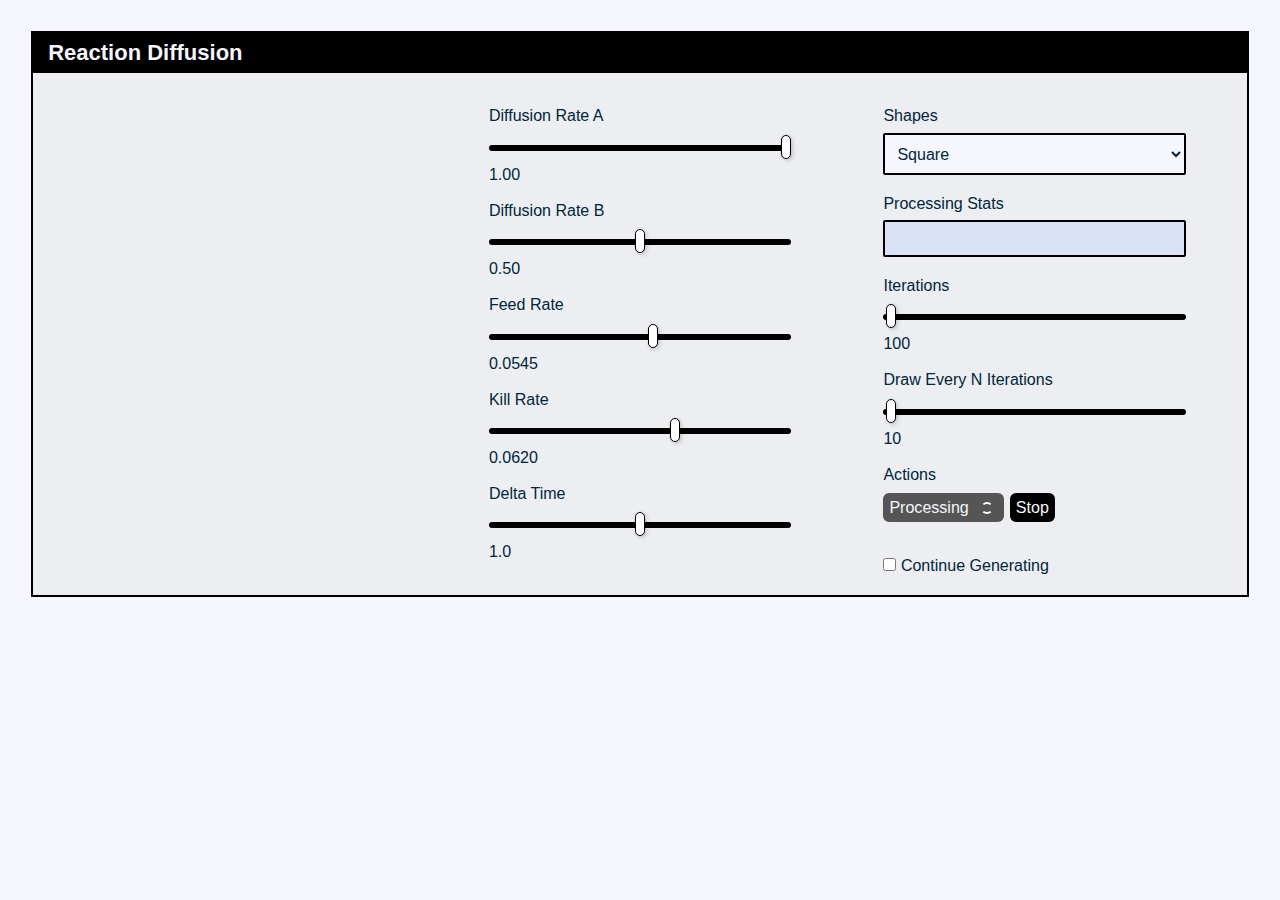
<file: index.html>
<!doctype html>
<html lang="en">
<head>
    <meta charset="UTF-8">
    <meta
        name="viewport"
        content="width=device-width, user-scalable=no, initial-scale=1.0, maximum-scale=1.0, minimum-scale=1.0"
    >
    <meta http-equiv="X-UA-Compatible" content="ie=edge">
    <title>Reaction Diffusion</title>
    <link rel="stylesheet" href="assets/css/styles.v2.min.css">
    <link rel="stylesheet" href="assets/css/log-slider.v2.css">
    <link rel="stylesheet" href="assets/css/custom.v2.css">
    <link rel="stylesheet" href="assets/css/vs2015.css">
    <style>
        canvas {
            width: 100%;
            height: 100%;
            position: relative;
        }
    </style>
</head>
<body>
<div class="wrapper">
    <div class="feature-box app clearfix">
        <h3>Reaction Diffusion</h3>
        <div class="row">
            <div class="three-columns">
                <div class="panel panel-default">
                    <div class="row">
                        <canvas class="reaction-diffusion-canvas" id="reaction-diffusion-canvas"></canvas>
                    </div>
                </div>
            </div>
            <div class="three-columns">
                <div class="row">
                    <div class="full-width">
                        <label for="SlideDiffusionRateA">Diffusion Rate A</label>
                        <input
                            type="range"
                            id="SlideDiffusionRateA"
                            class="range-slider"
                            min="0"
                            max="1"
                            value="1"
                            step="0.01"
                            data-type="linear"
                        />
                    </div>
                </div>
                <div class="row">
                    <div class="full-width">
                        <label for="SlideDiffusionRateB">Diffusion Rate B</label>
                        <input
                            type="range"
                            id="SlideDiffusionRateB"
                            class="range-slider"
                            min="0"
                            max="1"
                            value="0.5"
                            step="0.01"
                            data-type="linear"
                        />
                    </div>
                </div>
                <div class="row">
                    <div class="full-width">
                        <label for="SlideFeedRate">Feed Rate</label>
                        <input
                            type="range"
                            id="SlideFeedRate"
                            class="range-slider"
                            min="0"
                            max="0.1"
                            value="0.0545"
                            step="0.0001"
                            data-type="linear"
                        />
                    </div>
                </div>
                <div class="row">
                    <div class="full-width">
                        <label for="SlideKillRate">Kill Rate</label>
                        <input
                            type="range"
                            id="SlideKillRate"
                            class="range-slider"
                            min="0"
                            max="0.1"
                            value="0.062"
                            step="0.0001"
                            data-type="linear"
                        />
                    </div>
                </div>
                <div class="row">
                    <div class="full-width">
                        <label for="SlideDeltaTime">Delta Time</label>
                        <input
                            type="range"
                            id="SlideDeltaTime"
                            class="range-slider"
                            min="0.5"
                            max="1.5"
                            value="1"
                            step="0.1"
                            data-type="linear"
                        />
                    </div>
                </div>
            </div>
            <div class="three-columns">
                <div class="row">
                    <div class="full-width">
                        <label for="ShapesSelect">Shapes</label>
                        <select id="ShapesSelect" title="Choose starting shape">
                            <option selected="selected" value="box">Square</option>
                            <option value="circle">Circle</option>
                            <option value="five-large-blobs">5 Large Blobs</option>
                            <option value="nine-medium-blobs">9 Medium Blobs</option>
                            <option value="twelve-small-blobs">12 Small Blobs</option>
                            <option value="fifteen-tiny-blobs">15 Tiny Blobs</option>
                        </select>
                    </div>
                </div>
                <div class="row">
                    <div class="full-width">
                        <label for="InputIterations">Processing Stats</label>
                        <input id="InputIterations" type="text" readonly value="">
                    </div>
                </div>
                <div class="row">
                    <div class="full-width">
                        <label for="SlideIterations">Iterations</label>
                        <input
                            type="range"
                            id="SlideIterations"
                            class="range-slider"
                            min="10"
                            max="10000"
                            value="100"
                            step="10"
                            data-type="linear"
                        />
                    </div>
                </div>
                <div class="row">
                    <div class="full-width">
                        <label for="SlideDrawEveryNIterations">Draw Every N Iterations</label>
                        <input
                            type="range"
                            id="SlideDrawEveryNIterations"
                            class="range-slider"
                            min="1"
                            max="1000"
                            value="10"
                            step="1"
                            data-type="linear"
                        />
                    </div>
                </div>
                <div class="row">
                    <div class="full-width margin-bottom">
                        <label>Actions</label>
                        <p>
                            <button
                                class="btn-info"
                                id="GenerateButton"
                                title="Generate Reaction Diffusion"
                                type="button"
                            >
                                Generate
                            </button>
                            <button class="btn-info" id="StopButton" title="Stop Reaction Diffusion" type="button">
                                Stop
                            </button>
                        </p>
                    </div>
                </div>
                <div class="row">
                    <div class="full-width">
                        <div class="checkbox"><input
                            title="Continue from last run"
                            type="checkbox"
                            id="ContinueCheckbox"
                        >
                            Continue Generating
                        </div>
                    </div>
                </div>
            </div>
        </div>
    </div>
</div>
<script src="assets/js/Chart.min.js"></script>
<script src="assets/js/log-slider.v2.js"></script>
<script src="assets/js/app-core.js"></script>
<script src="apps/reaction-diffusion.v2.js"></script>
<script src="assets/js/highlight.pack.js"></script>
</body>
</html>
</file>
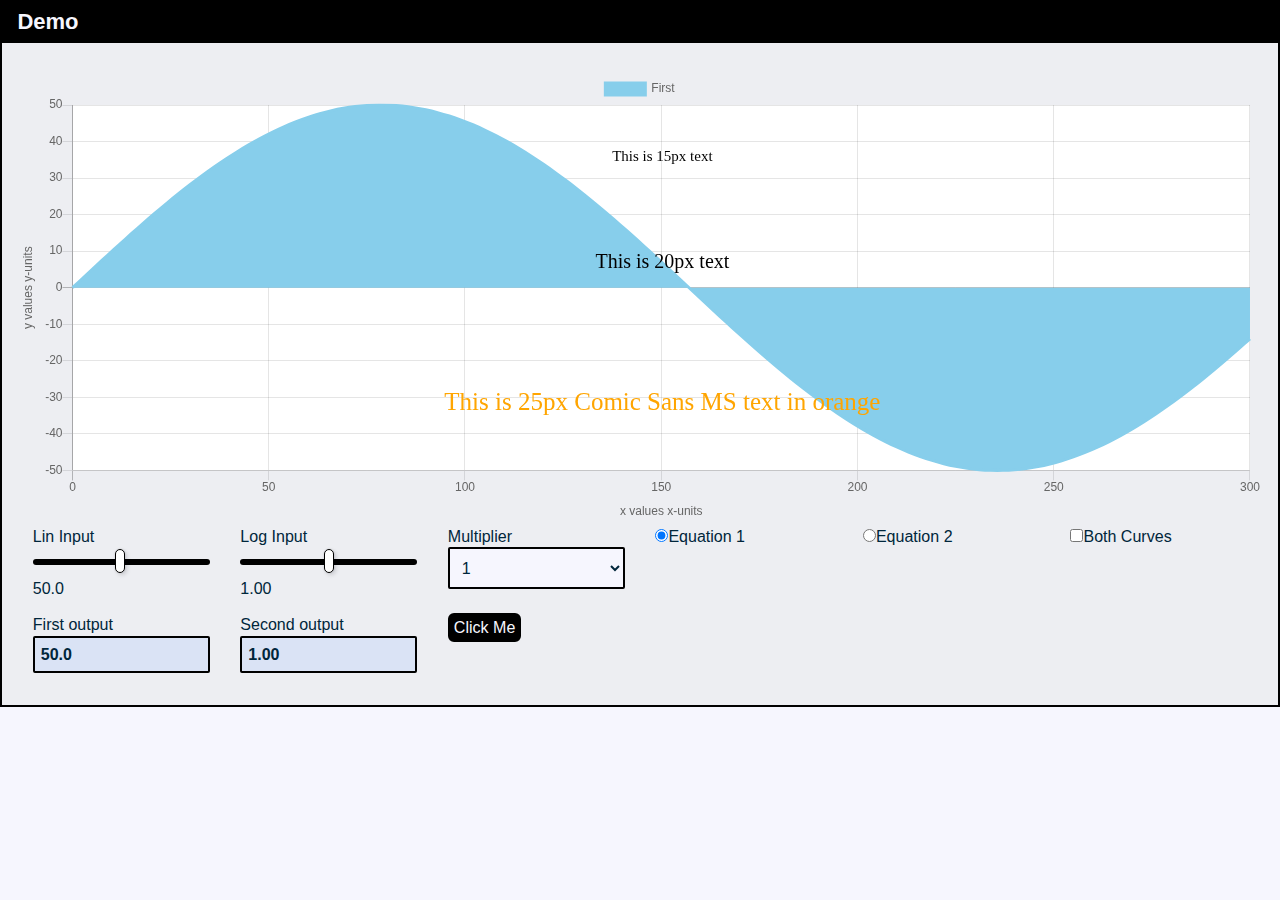
<file: demo-one.html>
<!doctype html>
<html lang="en">
<head>
    <meta charset="UTF-8">
    <meta name="viewport" content="width=device-width, user-scalable=no, initial-scale=1.0, maximum-scale=1.0, minimum-scale=1.0">
    <meta http-equiv="X-UA-Compatible" content="ie=edge">
    <title>Demo One</title>
    <link rel="stylesheet" href="assets/css/styles.v2.min.css">
    <link rel="stylesheet" href="assets/css/log-slider.v2.css">
    <link rel="stylesheet" href="assets/css/vs2015.css">
</head>
<body>
<div class="feature-box app clearfix">
    <h3>Demo</h3>
    <div class="panel panel-default">
        <div class="row" style="position: relative; height:50vh; ">
            <canvas id="canvas"></canvas>
        </div>
    </div>
    <div class="row">
        <div class="six-columns">Lin Input
            <input type="range" id="SlideLin" class="range-slider" min="1" max="100" value="50" step="0.1"
                   data-type="linear"
            />
        </div>
        <div class="six-columns">Log Input
            <input type="range" id="SlideLog" class="range-slider" min="0.01" max="100" value="1" step="0.01"
                   data-type="log"
            />
        </div>
        <div class="six-columns">Multiplier <select id="Multiplier" title="Some options">
            <option selected="selected">1</option>
            <option>2</option>
            <option>3</option>
        </select>
        </div>
        <div class="six-columns">
            <div class="radio">
                <input name="xxx" title="Use Equation 1" type="radio" id="Equ1" checked="checked">Equation 1
            </div>
        </div>
        <div class="six-columns">
            <div class="radio"><input name="xxx" title="Use Equation 2" type="radio" id="Equ2">Equation 2
            </div>
        </div>
        <div class="six-columns">
            <div class="checkbox"><input name="zzz" title="Show both curves" type="checkbox" id="Both">Both Curves</div>
        </div>
    </div>
    <div class="row">
        <div class="six-columns">First output <input title="First output" id="First" type="text" ReadOnly="ReadOnly"/>
        </div>
        <div class="six-columns">Second output
            <input title="Second output" id="Second" type="text" ReadOnly="ReadOnly"/>
        </div>
        <div class="six-columns">
            <button class="btn-info" id="ClickMe" title="Just another button" type="button">Click Me</button>
        </div>
    </div>
</div>
<script src="assets/js/Chart.min.js"></script>
<script src="assets/js/log-slider.v2.js"></script>
<script src="assets/js/app-core.js"></script>
<script src="apps/demoy2.v2.js"></script>
<script src="assets/js/highlight.pack.js"></script>
</body>
</html>
</file>
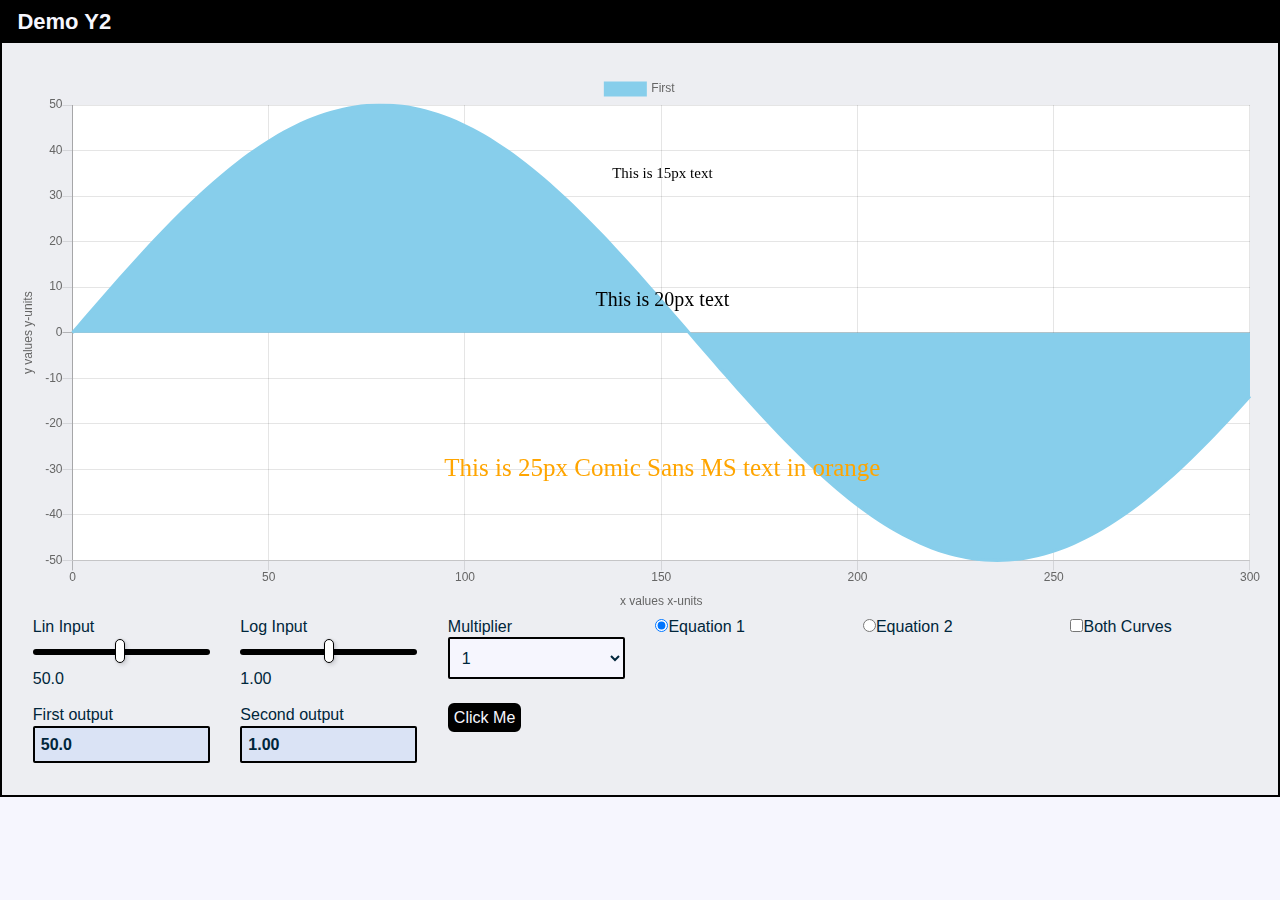
<file: demo-two.html>
<!doctype html>
<html lang="en">
<head>
    <meta charset="UTF-8">
    <meta name="viewport" content="width=device-width, user-scalable=no, initial-scale=1.0, maximum-scale=1.0, minimum-scale=1.0">
    <meta http-equiv="X-UA-Compatible" content="ie=edge">
    <title>Demo Two</title>
    <link rel="stylesheet" href="assets/css/styles.v2.min.css">
    <link rel="stylesheet" href="assets/css/log-slider.v2.css">
    <link rel="stylesheet" href="assets/css/vs2015.css">
</head>
<body>
<div class="feature-box app clearfix">
    <h3>Demo Y2</h3>
    <div class="panel panel-default">
        <div class="row"  style="position: relative; height:60vh; ">
            <canvas id="canvas"></canvas>
        </div>
    </div>
    <div class="row">
        <div class="six-columns">Lin Input
            <input type="range" id="SlideLin" class="range-slider" min="1" max="100" value="50" step="0.1"
                   data-type="linear" />
        </div>
        <div class="six-columns">Log Input
            <input type="range" id="SlideLog" class="range-slider" min="0.01" max="100" value="1" step="0.01"
                   data-type="log" />
        </div>
        <div class="six-columns">Multiplier
            <select id="Multiplier" title="Some options">
                <option selected="selected">1</option>
                <option>2</option>
                <option>3</option>
            </select>
        </div>
        <div class="six-columns">
            <div class="radio">
                <input name="xxx" title="Use Equation 1" type="radio" id="Equ1" checked="checked">Equation 1
            </div>
        </div>
        <div class="six-columns">
            <div class="radio"><input name="xxx" title="Use Equation 2" type="radio" id="Equ2">Equation 2
            </div>
        </div>
        <div class="six-columns">
            <div class="checkbox"><input name="zzz" title="Show both curves" type="checkbox" id="Both">Both Curves</div>
        </div>
    </div>
    <div class="row">
        <div class="six-columns">First output
            <input title="First output" id="First" type="text" ReadOnly="ReadOnly" />
        </div>
        <div class="six-columns">Second output
            <input title="Second output" id="Second" type="text" ReadOnly="ReadOnly" />
        </div>
        <div class="six-columns">
            <button class="btn-info" id="ClickMe" title="Just another button" type="button">Click Me</button>
        </div>
    </div>
</div>
<script src="assets/js/Chart.min.js"></script>
<script src="assets/js/log-slider.v2.js"></script>
<script src="assets/js/app-core.js"></script>
<script src="apps/demoy2.v2.js"></script>
<script src="assets/js/highlight.pack.js"></script>
</body>
</html>
</file>
<file: assets/css/log-slider.v2.css>
.range-slider--wrapper {
    display: block;
}

.range-slider--input-wrapper {
    position: relative;
    z-index: 4;
}

.range-slider--tab {
    position: absolute;
    transform: translateX(-50%);
    font-size: 11px;
    display: block;
    z-index: 3;
}

.range-slider--marker-container {
    position: absolute;
    height: 15px;
    bottom: 16px;
    z-index: 1;
}

.range-slider--marker {
    position: absolute;
    width: 3px;
    height: 15px;
    border-radius: 1px;
    z-index: 2;
    background-color: #929292;
}

input[type="range"].range-slider {
    -webkit-appearance: none;
    background-color: transparent;
    border: none;
    padding-left: 0;
    padding-right: 0;
    margin: 12px 0;
    width: 100%;
}

input[type="range"].range-slider:focus {
    outline: none;
}

input[type="range"].range-slider::-webkit-slider-runnable-track {
    width: 100%;
    height: 6px;
    cursor: pointer;
    background: #000;
    border-radius: 8px;
}

input[type="range"].range-slider::-webkit-slider-thumb {
    box-shadow: 2px 2px 4px rgba(7, 7, 17, 0.15), 0 0 2.1px rgba(14, 14, 35, 0.15);
    border: 1px solid #000;
    height: 24px;
    width: 10px;
    border-radius: 5px;
    background: #ffffff;
    cursor: pointer;
    -webkit-appearance: none;
    margin-top: -10px;
}

input[type="range"].range-slider:focus::-webkit-slider-runnable-track {
    background: #808080;
}

input[type="range"].range-slider::-moz-range-track {
    width: 100%;
    height: 5px;
    cursor: pointer;
    background: #000;
    border-radius: 8px;
}

input[type="range"].range-slider::-moz-range-thumb {
    box-shadow: 2px 2px 4px rgba(7, 7, 17, 0.15), 0 0 2.1px rgba(14, 14, 35, 0.15);
    border: 1px solid #000;
    height: 27px;
    width: 10px;
    border-radius: 5px;
    background: #ffffff;
    cursor: pointer;
}

input[type="range"].range-slider::-ms-track {
    width: 100%;
    height: 4px;
    cursor: pointer;
    background: transparent;
    border-color: transparent;
    color: transparent;
}

input[type="range"].range-slider::-ms-fill-lower {
    background: #808080;
    border-radius: 16px;
}

input[type="range"].range-slider::-ms-fill-upper {
    background: #000;
    border-radius: 16px;
}

input[type="range"].range-slider::-ms-thumb {
    box-shadow: 2px 2px 4px rgba(7, 7, 17, 0.15), 0 0 2.1px rgba(14, 14, 35, 0.15);
    border: 1px solid #000;
    width: 10px;
    border-radius: 5px;
    background: #ffffff;
    cursor: pointer;
    height: 4px;
}

input[type="range"].range-slider:focus::-ms-fill-lower {
    background: #000;
}

input[type="range"].range-slider:focus::-ms-fill-upper {
    background: #808080;
}
</file>
<file: assets/css/custom.v2.css>
/* Enter any css you need here */
@media only screen and (min-width: 768px) {
    .two-thirds {
        -moz-box-sizing: border-box;
        -webkit-box-sizing: border-box;
        box-sizing: border-box;
        width: 66.65%;
        float: left;
        padding-left: 0.9625rem;
        padding-right: 0.9625rem;
    }

    .five-columns {
        -moz-box-sizing: border-box;
        -webkit-box-sizing: border-box;
        box-sizing: border-box;
        width: 20.0%;
        float: left;
        padding-left: 0.9625rem;
        padding-right: 0.9625rem;
    }

    .twelve-columns {
        -moz-box-sizing: border-box;
        -webkit-box-sizing: border-box;
        box-sizing: border-box;
        width: 8.0%;
        float: left;
        padding-left: 0.9625rem;
        padding-right: 0.9625rem;
    }
}

.btn-info-pad {
    font-size: 1.00266rem;
    padding: 0.0625rem 0.25rem;
    margin: 0.0625rem;
    -moz-border-radius: 6px;
    -webkit-border-radius: 6px;
    border-radius: 6px;
}

h4, h5, h6 {
    font-size: 1.166rem;
}

.loading {
    display: inline-block;
    width: 15px;
    height: 15px;
    margin: 0 6px 0 8px;
}

.loading:after {
    content: " ";
    display: block;
    width: 12px;
    height: 12px;
    margin: 4px;
    border-radius: 50%;
    border: 2px solid #fff;
    border-color: #fff transparent #fff transparent;
    animation: loading 1.2s linear infinite;
}

@keyframes loading {
    0% {
        transform: rotate(0deg);
    }
    100% {
        transform: rotate(360deg);
    }
}
</file>
<file: assets/css/vs2015.css>
/*
 * Visual Studio 2015 dark style
 * Author: Nicolas LLOBERA <nllobera@gmail.com>
 */

.hljs {
  display: block;
  overflow-x: auto;
  padding: 0.5em;
  background: #1E1E1E;
  color: #DCDCDC;
}

.hljs-keyword,
.hljs-literal,
.hljs-symbol,
.hljs-name {
  color: #569CD6;
}
.hljs-link {
  color: #569CD6;
  text-decoration: underline;
}

.hljs-built_in,
.hljs-type {
  color: #4EC9B0;
}

.hljs-number,
.hljs-class {
  color: #B8D7A3;
}

.hljs-string,
.hljs-meta-string {
  color: #D69D85;
}

.hljs-regexp,
.hljs-template-tag {
  color: #9A5334;
}

.hljs-subst,
.hljs-function,
.hljs-title,
.hljs-params,
.hljs-formula {
  color: #DCDCDC;
}

.hljs-comment,
.hljs-quote {
  color: #57A64A;
  font-style: italic;
}

.hljs-doctag {
  color: #608B4E;
}

.hljs-meta,
.hljs-meta-keyword,
.hljs-tag {
  color: #9B9B9B;
}

.hljs-variable,
.hljs-template-variable {
  color: #BD63C5;
}

.hljs-attr,
.hljs-attribute,
.hljs-builtin-name {
  color: #9CDCFE;
}

.hljs-section {
  color: gold;
}

.hljs-emphasis {
  font-style: italic;
}

.hljs-strong {
  font-weight: bold;
}

/*.hljs-code {
  font-family:'Monospace';
}*/

.hljs-bullet,
.hljs-selector-tag,
.hljs-selector-id,
.hljs-selector-class,
.hljs-selector-attr,
.hljs-selector-pseudo {
  color: #D7BA7D;
}

.hljs-addition {
  background-color: #144212;
  display: inline-block;
  width: 100%;
}

.hljs-deletion {
  background-color: #600;
  display: inline-block;
  width: 100%;
}
</file>
<file: assets/css/styles.v2.min.css>
*, :after, :before {
    box-sizing: border-box
}

html {
    height: 100%
}

body, html {
    font-family: Lato, Helvetica, Arial, Verdana, sans-serif;
    font-weight: 400;
    font-size: 100%;
    line-height: 1.4;
    color: #00263b;
    background-color: #f6f6fe
}

body {
    padding: 0;
    margin: 0
}

::-moz-selection {
    background: #000;
    color: #f6f6fe;
    text-shadow: none
}

::selection {
    background: #000;
    color: #f6f6fe;
    text-shadow: none
}

img {
    vertical-align: middle
}

embed, img, object {
    max-width: 100%;
    height: auto
}

embed, object {
    height: 100%
}

img {
    -ms-interpolation-mode: bicubic
}

fieldset {
    border: 0;
    margin: 0;
    padding: 0
}

textarea {
    resize: vertical
}

article, aside, details, figcaption, figure, footer, header, main, nav, section, summary {
    display: block
}

audio, canvas, video {
    display: inline-block
}

canvas {
    width: 100%;
    height: auto
}

audio:not([controls]) {
    display: none;
    height: 0
}

[hidden] {
    display: none
}

button, html, input, select, textarea {
    font-family: sans-serif
}

a:focus {
    outline: none
}

a:active, a:hover {
    outline: 0
}

code, kbd, pre, samp {
    font-family: Consolas, monaco, monospace
}

pre {
    white-space: pre-wrap;
    word-wrap: break-word;
    margin: 0 0 1.925rem
}

q {
    quotes: none
}

q:before {
    content: "\201C"
}

q:after {
    content: "\201D"
}

small {
    font-size: 80%
}

sub, sup {
    font-size: 75%;
    line-height: 0;
    position: relative;
    vertical-align: baseline
}

sup {
    top: -.5em
}

sub {
    bottom: -.25em
}

img {
    border: 0;
    -ms-interpolation-mode: bicubic
}

svg:not(:root) {
    overflow: hidden
}

figure, form {
    margin: 0
}

fieldset {
    border: 1px solid #000;
    margin: 0 2px;
    padding: .35em .625em .75em
}

legend {
    border: 0;
    padding: 0;
    white-space: normal
}

button, input, select, textarea {
    font-size: 100%;
    margin: 0;
    vertical-align: baseline
}

button, input {
    line-height: normal
}

button, select {
    text-transform: none
}

button, html input[type=button], input[type=reset], input[type=submit] {
    -webkit-appearance: button;
    cursor: pointer
}

button[disabled], html input[disabled] {
    cursor: default
}

input[type=checkbox], input[type=radio] {
    box-sizing: border-box;
    padding: 0
}

input[type=search] {
    -webkit-appearance: textfield;
    box-sizing: content-box
}

input[type=search]::-webkit-search-cancel-button, input[type=search]::-webkit-search-decoration {
    -webkit-appearance: none
}

textarea {
    overflow: auto;
    vertical-align: top
}

table {
    border-collapse: collapse;
    border-spacing: 0
}

abbr {
    border-bottom: none;
    cursor: help
}

mark {
    background-color: #f5d223;
    color: #00263b
}

dl, h1, h2, h3, h4, h5, h6, input, ol, p, ul {
    margin-top: 0;
    margin-bottom: 1.925rem
}

h1, h2, h3, h4, h5, h6 {
    color: #000;
    font-weight: 700;
    line-height: 1.3
}

h1 {
    font-size: 2.2248rem
}

h2 {
    font-size: 1.62234rem
}

h3 {
    margin-bottom: .9625rem
}

h3, h4, h5, h6 {
    font-size: 1.375rem
}

dl, li, ol, p {
    color: #00263b;
    font-size: 1.00266rem;
    font-family: Lato, Helvetica, Arial, Verdana, sans-serif
}

menu, ol, ul {
    padding: 0
}

nav ol, nav ul {
    list-style: none
}

b, strong {
    font-weight: 700
}

blockquote {
    font-size: 1.375rem;
    font-style: italic;
    margin: 0 0 1.925rem;
    padding: 0 1.925rem;
    border-left: 3px solid #000
}

blockquote p:first-of-type:before {
    content: "\201C"
}

blockquote p:last-of-type:after {
    content: "\201D"
}

blockquote cite {
    font-style: normal
}

blockquote cite:before {
    content: "\2014\2009"
}

q {
    font-style: italic
}

hr {
    border: 2px solid #000;
    clear: both;
    margin: 0 0 1.925rem;
    height: 0
}

a, a:visited {
    color: #555;
    text-decoration: none;
    outline: 0;
    -webkit-transition: color .2s ease-in-out;
    transition: color .2s ease-in-out
}

a:focus, a:hover {
    color: #000
}

p a, p a:visited {
    line-height: inherit;
    text-decoration: underline
}

ol, ul {
    margin-bottom: 1.925rem;
    margin-left: 1.925rem
}

ul {
    list-style: disc outside
}

ol {
    list-style: decimal
}

.none ul, ol.none, ul.none {
    list-style: none;
    margin-left: 0
}

ol.none li {
    display: inline
}

ul.circle, ul.disc, ul.square {
    padding-left: .9625rem
}

ul.square {
    list-style: square outside
}

ul.circle {
    list-style: circle outside
}

ul.disc {
    list-style: disc outside
}

ul.disc li {
    margin-left: 0
}

ul.none {
    list-style: none outside
}

ol ol, ol ul, ul ol, ul ul {
    margin: 0 0 0 1.925rem
}

li {
    line-height: 1.4;
    margin-bottom: 0
}

dt {
    font-weight: 700
}

dd {
    margin-left: 1.925rem
}

code, kbd, pre, samp {
    font-size: 1.00266rem
}

li.L0, li.L1, li.L2, li.L3, li.L5, li.L6, li.L7, li.L8 {
    list-style-type: decimal !important
}

button {
    background: #000;
    border: 2px solid #000;
    color: #f6f6fe;
    display: inline-block;
    font-weight: 400;
    text-decoration: none;
    cursor: pointer;
    line-height: 1.4;
    padding: .4375rem .625rem .375rem;
    font-family: Lato, Helvetica, Arial, Verdana, sans-serif;
    box-shadow: none;
    -webkit-transition: all .2s ease-in-out;
    transition: all .2s ease-in-out
}

button:hover {
    color: #f6f6fe;
    background: #555;
    border: 2px solid #555;
    -webkit-transition: all .2s ease-in-out;
    transition: all .2s ease-in-out
}

button:active {
    background: #555;
    border: 2px solid #555;
    -webkit-transition: all .2s ease-in-out;
    transition: all .2s ease-in-out
}

button:disabled {
    cursor: default;
    border: 2px solid #555;
    background-color: #555
}

@media only screen and (min-width: 481px) {
    h1, h2 {
        font-size: 2.2248rem
    }

    h3 {
        font-size: 1.375rem;
        margin-bottom: 1.925rem
    }

    h4, h5, h6 {
        font-size: 1.00266rem
    }
}

@media only screen and (min-width: 768px) {
    dl, li, ol, p {
        font-size: 1.375rem
    }
}

.medium, .regular {
    font-weight: 400
}

.bold, .medium, .regular {
    font-family: Lato, Helvetica, Arial, Verdana, sans-serif
}

.bold {
    font-weight: 700
}

.field-container, fieldset {
    margin-bottom: 1.925rem
}

input[type=color], input[type=date], input[type=email], input[type=number], input[type=password], input[type=search], input[type=tel], input[type=text], input[type=time], input[type=url], select, textarea {
    box-sizing: border-box;
    border: 2px solid #000;
    padding: .4375rem .375rem;
    outline: none;
    font-size: 1.375rem;
    font-family: Lato, Helvetica, Arial, Verdana, sans-serif;
    font-weight: 400;
    color: #00263b;
    margin: 0 0 .9625rem;
    width: 100%;
    max-width: 100%;
    display: block;
    background: #f6f6fe;
    border-radius: 2px
}

select {
    padding: .5625rem .5rem
}

input[type=color]:focus, input[type=date]:focus, input[type=email]:focus, input[type=number]:focus, input[type=password]:focus, input[type=search]:focus, input[type=tel]:focus, input[type=text]:focus, input[type=time]:focus, input[type=url]:focus, textarea:focus {
    border: 2px solid #555;
    color: #00263b;
    box-shadow: rgba(0, 0, 0, .2) 1px 1px 1px
}

#cke_content, textarea {
    min-height: 60px;
    margin-bottom: 1.925rem
}

label, legend {
    display: block;
    font-weight: 400;
    font-size: 1.375rem;
    margin: 0 0 .375rem
}

select {
    width: 100%
}

label.inline {
    display: inline;
    padding-bottom: 1.925rem
}

input[type=checkbox], input[type=radio] {
    display: inline;
    margin-bottom: 0
}

label abbr, legend abbr {
    font-weight: 400;
    font-size: 1.375rem;
    color: #00263b
}

input.error {
    border-color: #ff5845;
    margin-bottom: .375rem
}

label.error {
    color: #000;
    margin-bottom: 1.925rem
}

input[readonly] {
    font-weight: 700;
    background-color: #dae3f5
}

table {
    width: 100%;
    margin: 0 0 1.925rem
}

th {
    text-align: left;
    font-size: 1.375rem;
    border: 2px solid #000;
    color: #f6f6fe;
    background-color: #000
}

tr:nth-child(odd) td:nth-child(odd) {
    background-color: #edeef2
}

tr:nth-child(even) td:nth-child(odd) {
    background-color: #f6f6fe
}

tr:nth-child(odd) td:nth-child(even) {
    background-color: #edeef2
}

tr:nth-child(even) td:nth-child(even) {
    background-color: #f6f6fe
}

td, th {
    font-size: 1.00266rem;
    padding: .48125rem
}

td input[type], td label, td p, td select, th input[type], th label, th p, th select {
    font-size: 1.00266rem;
    margin-bottom: 0
}

td input[type], th input[type] {
    border: 1px solid #000;
    padding: .1875rem .3125rem
}

td {
    border: 1px solid #cedeff;
    text-align: left
}

button::-moz-focus-inner, input::-moz-focus-inner {
    border: 0;
    padding: 0
}

.wrapper {
    padding: 1.925rem 1.925rem 0
}

.feature-box, .full-width {
    margin-bottom: 1.925rem
}

.feature-box h3 {
    color: #f6f6fe;
    background-color: #000;
    padding: .375rem .9625rem;
    display: block
}

.feature-box.app {
    background-color: #edeef2;
    padding-bottom: .9625rem;
    border: 2px solid #000
}

.app .row {
    margin-bottom: .09625rem;
    padding-left: .9625rem;
    padding-right: .9625rem;
    font-size: 1.00266rem
}

.app .row .full-width {
    margin-bottom: 0
}

.app .row:after {
    clear: both
}

.app .row input, .app .row label, .app .row select, .app .row span, .app .row textarea {
    font-size: 1.00266rem
}

.app .row.divider {
    padding-bottom: 1.925rem;
    border-bottom: 1px solid #b2b6c7
}

.app table {
    margin-bottom: 0
}

.app table th {
    font-size: 1.00266rem
}

.app table td {
    border: 1px solid #cedeff
}

.app table label, .app table td {
    font-size: 1.00266rem
}

.app table .input-no-padding td, .app table.SS td {
    font-size: .8498rem;
    padding: 0
}

.app table input, .app table select {
    width: 100% !important;
    min-width: 2.8125rem;
    font-size: .8498rem;
    margin-bottom: 0
}

.main-post {
    margin-bottom: 1.925rem
}

.section-header {
    margin-top: -.9625rem
}

.section-header h2 {
    color: #000;
    font-weight: 400;
    text-transform: uppercase;
    font-size: .8498rem;
    letter-spacing: .125rem;
    padding-bottom: .48125rem;
    margin-bottom: 0;
    border-bottom: 1px solid #00263b
}

.intro-text {
    font-size: 1.375rem
}

.intro-menu {
    margin-bottom: 1.925rem
}

.intro-menu h3 {
    font-size: 1.00266rem;
    padding: .48125rem 0;
    border-bottom: 2px solid #000;
    margin-bottom: 0
}

.intro-menu ul {
    margin-left: 0;
    margin-bottom: 0;
    list-style: none
}

.intro-menu li {
    border-bottom: 1px solid #000
}

.intro-menu li:last-of-type {
    border-bottom: none
}

.intro-menu li a {
    color: #00263b;
    font-size: 1.00266rem;
    font-weight: 400;
    display: block;
    padding: .48125rem 0;
    margin: 0
}

.intro-menu li a:hover {
    color: #555
}

.link {
    margin-bottom: 1.925rem
}

.link h3 {
    margin-bottom: .9625rem
}

p.equation {
    margin-left: 1.925rem;
    font-size: 1.62234rem
}

.equation, p.equation {
    font-family: Georgia, Times, Times New Roman, serif
}

.note {
    border-top: 2px solid #000;
    border-bottom: 2px solid #000;
    background-color: #edeef2;
    padding: 1.925rem 1.925rem 0;
    margin-bottom: 1.925rem
}

.note p {
    font-style: italic
}

.blog-nav {
    margin-left: 0
}

.blog-nav li {
    list-style: none;
    border-bottom: 1px solid #000;
    padding-bottom: .48125rem;
    padding-top: .48125rem;
    font-size: .8498rem
}

.blog-nav li a {
    color: #00263b
}

.blog-nav li a:hover {
    color: #555
}

.blog-nav li span {
    font-style: italic
}

.dataTables_wrapper {
    margin-bottom: 1.925rem
}

.dataTables_info {
    margin-top: .9625rem
}

.footnote {
    font-size: 1.1rem;
    margin-bottom: .9625rem;
    margin-left: 1.925rem;
    position: relative
}

.footnote sup {
    float: left;
    font-size: 100%;
    line-height: 1.4;
    position: absolute;
    left: -1.925rem;
    vertical-align: baseline;
    top: auto
}

.float-left, .float-right {
    font-style: italic;
    font-size: .8498rem;
    display: block;
    margin-bottom: 1.925rem
}

.js-textarea {
    white-space: pre-wrap
}

#map {
    width: 100%;
    height: 12.5rem;
    margin-bottom: 3.85rem
}

@media only screen and (min-width: 481px) {
    .wrapper {
        width: 100%;
        max-width: 47.9375rem;
        margin: 0 auto
    }

    .container {
        max-width: 100%;
        margin-left: auto;
        margin-right: auto
    }

    .container:after {
        content: " ";
        display: block;
        clear: both
    }

    .full-width {
        margin-bottom: 1.925rem;
        width: 100%
    }

    .full-width, .post-column, .two-thirds-column {
        box-sizing: border-box;
        float: left;
        padding-left: .9625rem;
        padding-right: .9625rem
    }

    .post-column, .two-thirds-column {
        width: 66.66667%
    }

    .menu-column, .one-third-column {
        width: 33.33333%
    }

    .menu-column, .one-third-column, .three-columns, .two-columns {
        box-sizing: border-box;
        float: left;
        padding-left: .9625rem;
        padding-right: .9625rem
    }

    .three-columns, .two-columns {
        width: 100%
    }

    .four-columns {
        box-sizing: border-box;
        width: 50%;
        float: left;
        padding-left: .9625rem;
        padding-right: .9625rem
    }

    .nav-row:after {
        clear: both
    }

    .six-columns {
        box-sizing: border-box;
        width: 33.33333%;
        float: left;
        padding-left: .9625rem;
        padding-right: .9625rem
    }

    .main-content h1, .main-content h2 {
        font-size: 2.2248rem
    }

    .links {
        -webkit-flex-wrap: wrap;
        flex-wrap: wrap;
        margin-bottom: 1.925rem
    }

    .link, .link-holder, .links {
        display: -webkit-flex;
        display: flex
    }

    .link {
        -webkit-flex-direction: column;
        flex-direction: column;
        position: relative;
        padding-bottom: 3.85rem;
        max-width: 99%
    }

    .link p {
        display: block;
        width: 100%
    }

    .float-right {
        font-style: italic;
        font-size: .8498rem;
        float: right;
        margin: 0 0 1.925rem .9625rem
    }

    .float-left {
        float: left;
        margin: 0 .9625rem 1.925rem 0
    }

    #map {
        height: 18.75rem
    }
}

@media only screen and (min-width: 768px) {
    .wrapper {
        max-width: 63.9375rem
    }

    .main-header .main-logo {
        margin-bottom: 0
    }

    .two-columns {
        width: 50%
    }

    .three-columns, .two-columns {
        box-sizing: border-box;
        float: left;
        padding-left: .9625rem;
        padding-right: .9625rem
    }

    .three-columns {
        width: 33.33333%
    }

    .four-columns {
        box-sizing: border-box;
        width: 25%;
        float: left;
        padding-left: .9625rem;
        padding-right: .9625rem
    }

    .six-columns {
        width: 16.66667%
    }

    .six-columns, .youtube-text {
        box-sizing: border-box;
        float: left;
        padding-left: .9625rem;
        padding-right: .9625rem
    }

    .one-third-column .intro-menu {
        width: 100%
    }
}

@media only screen and (min-width: 1024px) {
    .wrapper {
        max-width: 80rem
    }
}

.flot-graph {
    margin-left: .9625rem;
    margin-right: .9625rem;
    width: 96%;
    height: 340px
}

.legend table {
    width: auto;
    margin: auto
}

.legend table td {
    border: 1px solid #edeef2;
    padding: .125rem;
    font-size: .8498rem
}

.intro {
    font-size: 1.62234rem
}

.accent {
    color: #000
}

.text-color {
    color: #00263b
}

.table-scroll {
    overflow: auto;
    overflow-y: hidden
}

.margin-none {
    margin-bottom: 0
}

.margin-bottom {
    margin-bottom: 1.925rem
}

.padding-top {
    padding-top: 1.925rem
}

.padding {
    padding: .9625rem
}

.light-border {
    border: 1px solid #cfd2dd
}

input.hidden-form {
    display: none
}

.align-right {
    text-align: right
}

.center-element {
    float: none;
    display: block;
    margin-left: auto;
    margin-right: auto
}

.video {
    position: relative;
    padding-bottom: 56.25%;
    padding-top: 25px;
    margin-bottom: 1.925rem;
    height: 0
}

.video iframe {
    position: absolute;
    top: 0;
    left: 0;
    width: 100%;
    height: 100%
}

.chromeframe {
    margin: .2em 0;
    background: #ccc;
    color: #00263b;
    padding: .2em 0
}

.ir {
    background-color: transparent;
    border: 0;
    overflow: hidden;
    white-space: nowrap
}

.ir:before {
    content: "";
    display: block;
    width: 0;
    height: 150%
}

.hidden {
    visibility: hidden
}

.visuallyhidden {
    border: 0;
    clip: rect(0 0 0 0);
    height: 1px;
    margin: -1px;
    overflow: hidden;
    padding: 0;
    position: absolute;
    width: 1px
}

.visuallyhidden.focusable:active, .visuallyhidden.focusable:focus {
    clip: auto;
    height: auto;
    margin: 0;
    overflow: visible;
    position: static;
    width: auto
}

.invisible {
    visibility: hidden
}

.clearfix:after, .clearfix:before, .nav-row:after, .nav-row:before, .row:after, .row:before {
    content: " ";
    display: table
}

.clearfix:after {
    clear: both
}

.bc-black {
    background-color: #00263b
}

.color-black {
    color: #00263b
}

.bc-white {
    background-color: #f6f6fe
}

.color-white {
    color: #f6f6fe
}

.bc-blue {
    background-color: #000
}

.color-blue {
    color: #000
}

.bc-light-blue {
    background-color: #555
}

.color-light-blue {
    color: #555
}

.bc-grey {
    background-color: #cedeff
}

.color-grey {
    color: #cedeff
}

.bc-light-grey {
    background-color: #edeef2
}

.color-light-grey {
    color: #edeef2
}

.bc-yellow {
    background-color: #f5d223
}

.color-yellow {
    color: #f5d223
}

#dark {
    position: fixed;
    left: 0;
    top: 0;
    width: 100%;
    height: 100%;
    background-color: #00263b;
    opacity: .6;
    filter: alpha(opacity=0.6);
    z-index: 6
}

.modal, .modal-open {
    overflow: hidden
}

.modal {
    position: fixed;
    top: 0;
    right: 0;
    bottom: 0;
    left: 0;
    z-index: 4;
    display: none;
    -webkit-overflow-scrolling: touch;
    outline: 0
}

.btn-info {
    font-size: 1.00266rem;
    padding: .0625rem .25rem;
    border-radius: 6px
}

.slider {
    margin-top: .9625rem;
    display: inline-block;
    vertical-align: middle;
    position: relative
}

.slider.slider-horizontal {
    width: 100%;
    height: 20px
}

.slider.slider-horizontal .slider-track {
    height: 10px;
    width: 100%;
    margin-top: -5px;
    top: 50%;
    left: 0
}

.slider.slider-horizontal .slider-selection {
    height: 100%;
    top: 0;
    bottom: 0
}

.slider.slider-horizontal .slider-handle {
    margin-left: -10px;
    margin-top: -5px
}

.slider.slider-horizontal .slider-handle.triangle {
    border-width: 0 10px 10px;
    width: 0;
    height: 0;
    border-bottom-color: #00263b;
    margin-top: 0
}

.slider.slider-vertical {
    height: 210px;
    width: 20px
}

.slider.slider-vertical .slider-track {
    width: 10px;
    height: 100%;
    margin-left: -5px;
    left: 50%;
    top: 0
}

.slider.slider-vertical .slider-selection {
    width: 100%;
    left: 0;
    top: 0;
    bottom: 0
}

.slider.slider-vertical .slider-handle {
    margin-left: -5px;
    margin-top: -10px
}

.slider.slider-vertical .slider-handle.triangle {
    border-width: 10px 0 10px 10px;
    width: 1px;
    height: 1px;
    border-left-color: #00263b;
    margin-left: 0
}

.slider input {
    display: none
}

.slider .tooltip-inner {
    white-space: nowrap
}

.slider .tooltip {
    position: absolute;
    bottom: .875rem;
    z-index: 2;
    display: block;
    font-size: 1.00266rem;
    line-height: 1.4
}

.tooltip.top {
    padding: 5px 0;
    margin-top: -8px
}

.tooltip-arrow {
    position: absolute;
    width: 0;
    height: 0;
    border-color: transparent;
    border-style: solid
}

.tooltip.top .tooltip-arrow {
    bottom: 0;
    left: 50%;
    margin-left: -5px;
    border-top-color: #00263b;
    border-width: 5px 5px 0
}

.slider-track {
    position: absolute;
    cursor: pointer;
    background-color: #f6f6fe;
    border-radius: 4px;
    border: 1px solid #000
}

.slider-selection {
    box-sizing: border-box
}

.slider-handle, .slider-selection {
    position: absolute;
    background-color: #000
}

.slider-handle {
    top: 6px;
    width: 16px;
    height: 16px;
    box-shadow: inset 0 1px 0 hsla(0, 0%, 100%, .2), 0 1px 2px rgba(0, 0, 0, .05);
    border: 0 solid transparent
}

.slider-handle.round {
    border-radius: 16px
}

.slider-handle.triangle {
    background: transparent none
}

.slider-handle.hide {
    display: none
}

.str {
    color: #00ba18 !important
}

.kwd {
    color: #000 !important
}

.com {
    color: #555 !important
}

.typ {
    color: #e8882d !important
}

.lit {
    color: #11b5e0 !important
}

.pun {
    color: #000 !important
}

.pln {
    color: #00263b !important
}

.tag {
    color: #2acb63 !important
}

.atn {
    color: #4c4d4e !important
}

.atv {
    color: #e47330 !important
}

.dec {
    color: #c203a5 !important
}

pre.prettyprint {
    border: 1px solid #dee0e7 !important
}

code.prettyprint {
    background: #f6f6fe
}

ol.linenums {
    margin-top: 0;
    margin-bottom: 0
}

.prettyprint {
    background: #f2f2fd;
    padding-left: .3125rem !important
}

.prettyprint li {
    border-left: 1px solid #dee0e7;
    font-family: Consolas, monaco, monospace;
    font-size: 1.00266rem;
    padding-left: .5rem
}

li.L0, li.L1, li.L2, li.L3, li.L4, li.L5, li.L6, li.L7, li.L8, li.L9 {
    color: #000;
    list-style-type: decimal
}

li.L1, li.L3, li.L5, li.L7, li.L9 {
    background: #f6f6fe !important
}

@media print {
    *, :after, :before {
        box-shadow: none !important;
        text-shadow: none !important
    }

    * {
        -webkit-print-color-adjust: exact;
        print-color-adjust: exact
    }

    a, a:visited {
        text-decoration: underline
    }

    a[href]:after {
        content: " (" attr(href) ")"
    }

    abbr[title]:after {
        content: " (" attr(title) ")"
    }

    a[href^="#"]:after, a[href^="javascript:"]:after {
        content: ""
    }

    blockquote, pre {
        page-break-inside: avoid
    }

    thead {
        display: table-header-group
    }

    .testimonial, img, tr {
        page-break-inside: avoid
    }

    img {
        max-width: 100% !important
    }

    h2, h3, p {
        orphans: 3;
        widows: 3
    }

    h2, h3 {
        page-break-after: avoid
    }

    body, html {
        background-color: transparent
    }

    body, dl, html, input, li, ol, p, ul {
        font-family: Verdana, Arial, Helvetica, sans-serif !important
    }

    h1, h2, h3, h4, h5, h6 {
        font-family: Georgia, Times New Roman, Bitstream Charter, Times, serif !important
    }

    .wrapper {
        margin-top: 0
    }
}

.code-container {
    display: none
}

.show {
    display: block
}
</file>
